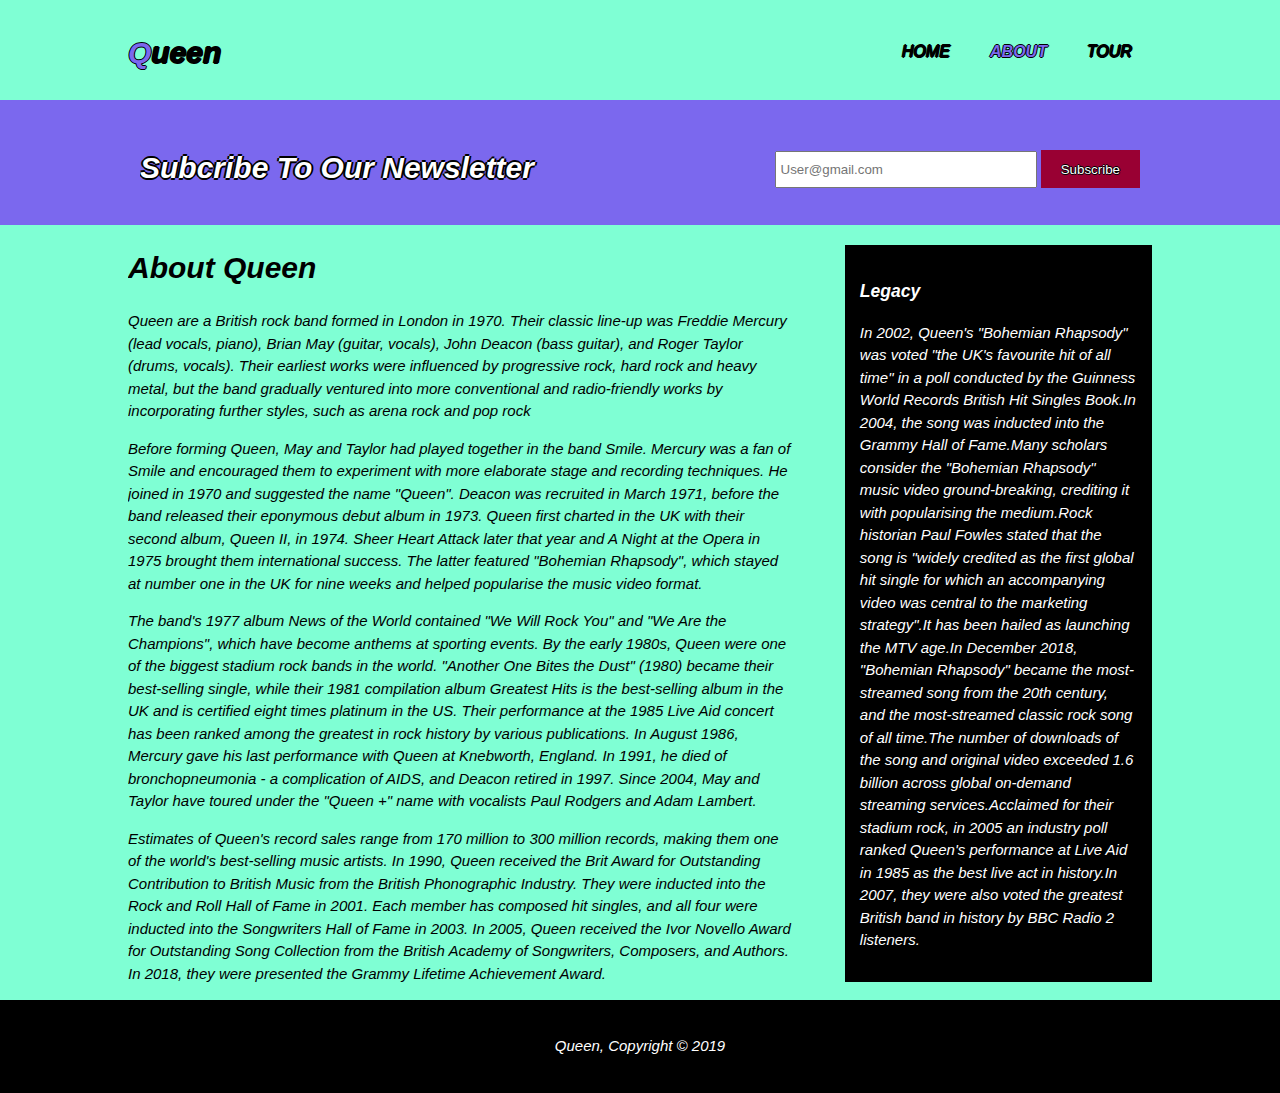
<file: AboutQueen.html>
<!DOCTYPE html>
<html>
  <head>
    <meta charset="utf-8">
    <meta name="viewport" content="width=device-width">
    <title> Queen About</title>
    <link rel="stylesheet" href="./css/Style.css">
</head>
<body>
    <header>
      <div class="container">
        <div id="branding">
          <h1><span class="highlight"> Q</span>ueen </h1>
        </div>
        <nav>
          <ul>
            <li><a href="index.html">Home</a></li>
            <li class="current"><a href="AboutQueen.html">About</a></li>
            <li><a href="QueenTours.html">Tour</a></li>
          </ul>
        </nav>
    	</div>
	</header>

	<section id="newsletter">
     <div class="container">
       <h1>Subcribe To Our Newsletter</h1>
       <form>
         <input type="email" placeholder="User@gmail.com">
         <button type="submit" class="button1">Subscribe</button>
       </form>
     </div>
   </section>

   <section id="main">
     <div class="container">
       <article id="main-col">
         <h1 class="page-title">About Queen</h1>
         <p>Queen are a British rock band formed in London in 1970. Their classic line-up was Freddie Mercury (lead vocals, piano), Brian May (guitar, vocals), John Deacon (bass guitar), and Roger Taylor (drums, vocals). Their earliest works were influenced by progressive rock, hard rock and heavy metal, but the band gradually ventured into more conventional and radio-friendly works by incorporating further styles, such as arena rock and pop rock</p>
         <p>Before forming Queen, May and Taylor had played together in the band Smile. Mercury was a fan of Smile and encouraged them to experiment with more elaborate stage and recording techniques. He joined in 1970 and suggested the name "Queen". Deacon was recruited in March 1971, before the band released their eponymous debut album in 1973. Queen first charted in the UK with their second album, Queen II, in 1974. Sheer Heart Attack later that year and A Night at the Opera in 1975 brought them international success. The latter featured "Bohemian Rhapsody", which stayed at number one in the UK for nine weeks and helped popularise the music video format.</p>
         <p>The band's 1977 album News of the World contained "We Will Rock You" and "We Are the Champions", which have become anthems at sporting events. By the early 1980s, Queen were one of the biggest stadium rock bands in the world. "Another One Bites the Dust" (1980) became their best-selling single, while their 1981 compilation album Greatest Hits is the best-selling album in the UK and is certified eight times platinum in the US. Their performance at the 1985 Live Aid concert has been ranked among the greatest in rock history by various publications. In August 1986, Mercury gave his last performance with Queen at Knebworth, England. In 1991, he died of bronchopneumonia - a complication of AIDS, and Deacon retired in 1997. Since 2004, May and Taylor have toured under the "Queen +" name with vocalists Paul Rodgers and Adam Lambert.</p>
         <p>Estimates of Queen's record sales range from 170 million to 300 million records, making them one of the world's best-selling music artists. In 1990, Queen received the Brit Award for Outstanding Contribution to British Music from the British Phonographic Industry. They were inducted into the Rock and Roll Hall of Fame in 2001. Each member has composed hit singles, and all four were inducted into the Songwriters Hall of Fame in 2003. In 2005, Queen received the Ivor Novello Award for Outstanding Song Collection from the British Academy of Songwriters, Composers, and Authors. In 2018, they were presented the Grammy Lifetime Achievement Award.</p>
       </article>

       <aside id="sidebar">
         <div class="dark">
         <h3>Legacy</h3>
         <p>In 2002, Queen's "Bohemian Rhapsody" was voted "the UK's favourite hit of all time" in a poll conducted by the Guinness World Records British Hit Singles Book.In 2004, the song was inducted into the Grammy Hall of Fame.Many scholars consider the "Bohemian Rhapsody" music video ground-breaking, crediting it with popularising the medium.Rock historian Paul Fowles stated that the song is "widely credited as the first global hit single for which an accompanying video was central to the marketing strategy".It has been hailed as launching the MTV age.In December 2018, "Bohemian Rhapsody" became the most-streamed song from the 20th century, and the most-streamed classic rock song of all time.The number of downloads of the song and original video exceeded 1.6 billion across global on-demand streaming services.Acclaimed for their stadium rock, in 2005 an industry poll ranked Queen's performance at Live Aid in 1985 as the best live act in history.In 2007, they were also voted the greatest British band in history by BBC Radio 2 listeners.</p>
  
		</div>
       </aside>
      </div>
   </section>
   	<footer>
  	<p>Queen, Copyright &copy; 2019 </p>
	</footer>
</body>
</html>
</file>
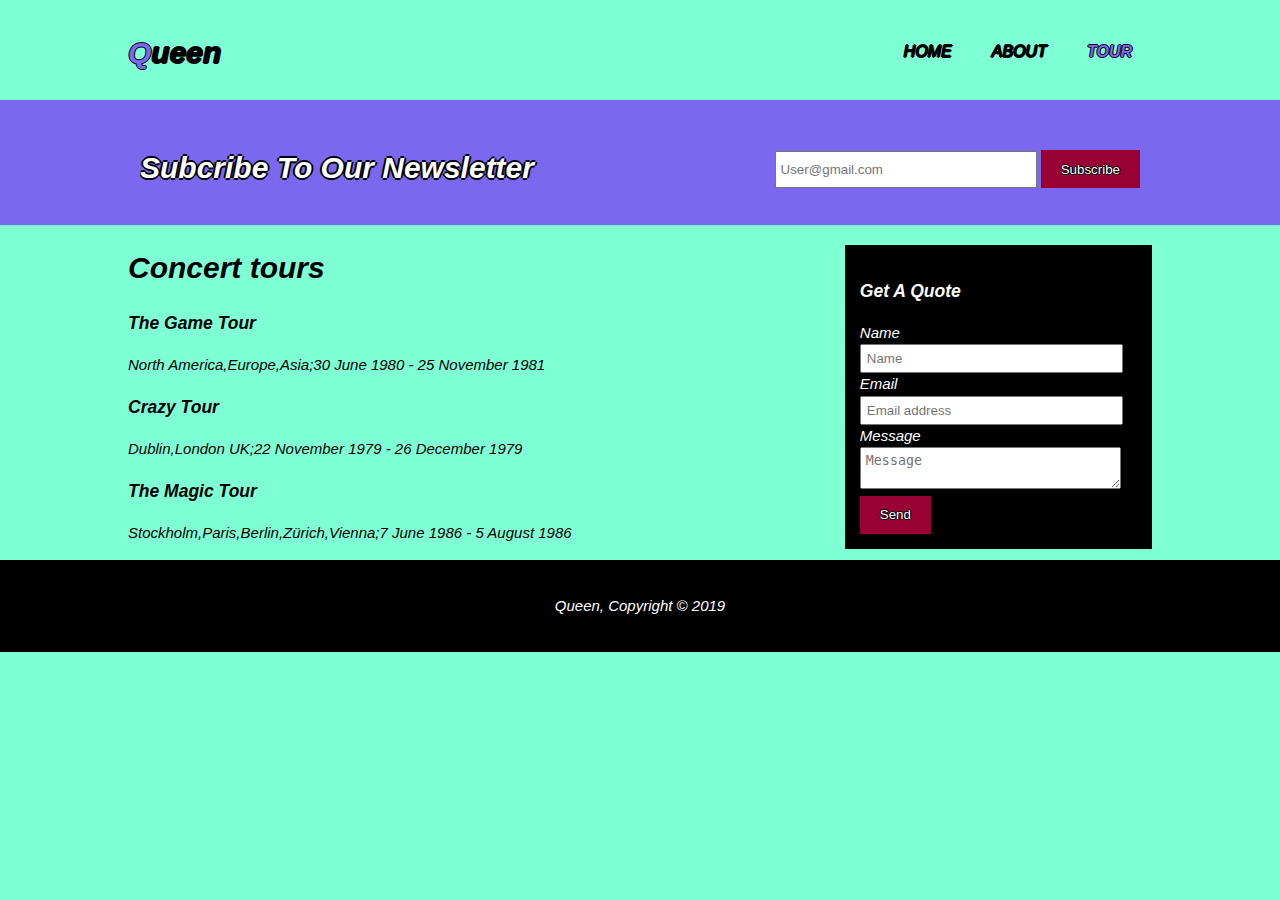
<file: QueenTours.html>
<!DOCTYPE html>
<html>
  <head>
    <meta charset="utf-8">
    <meta name="viewport" content="width=device-width">
    <title> Queen tours</title>
    <link rel="stylesheet" href="./css/Style.css">
  </head>
  <body>
    <header>
      <div class="container">
        <div id="branding">
          <h1><span class="highlight"> Q</span>ueen</h1>
        </div>
        <nav>
          <ul>
            <li><a href="index.html">Home</a></li>
            <li ><a href="AboutQueen.html">About</a></li>
            <li class="current"><a href="Queentours.html">Tour</a></li>
          </ul>
        </nav>
      </div>
    </header>

    <section id="newsletter">
     <div class="container">
       <h1>Subcribe To Our Newsletter</h1>
       <form>
         <input type="email" placeholder="User@gmail.com">
         <button type="submit" class="button1">Subscribe</button>
       </form>
     </div>
   </section>

   <section id="main">
     <div class="container">
       <article id="main-col">
         <h1 class="page-title">Concert tours</h1>
         <ul id="tour">
           <li>
             <h3>The Game Tour</h3>
             <p>North America,Europe,Asia;30 June 1980 - 25 November 1981</p>
           </li>
           <li>
             <h3>Crazy Tour</h3>
             <p>Dublin,London UK;22 November 1979 - 26 December 1979</p>
           </li>
           <li>
             <h3>The Magic Tour</h3>
             <p>Stockholm,Paris,Berlin,Zürich,Vienna;7 June 1986 - 5 August 1986</p>
           </li>
         </ul>
       </article>
       <aside id="sidebar">
         <div class="dark">
         <h3>Get A Quote</h3>
         <form class="quote">
           <div>
             <label>Name</label><br>
             <input type="text" placeholder="Name">
           </div>
           <div>
             <label>Email</label><br>
             <input type="text" placeholder="Email address">
           </div>
           <div>
             <label>Message</label><br>
             <textarea placeholder="Message"></textarea>
           </div>
           <button class="button1" type="submit">Send</button>
         </form>
           </div>
        </div>
       </aside>
      </div>
   </section>
   	<footer>
  	<p>Queen, Copyright &copy; 2019 </p>
	</footer>
</body>
</html>
</file>
<file: css/Style.css>
body{
	font-family: Arial, Helvetica, sans-serif;
	font-style: italic;
  	font-size: 15px;
  	line-height: 1.5;
  	padding: 0;
  	margin: 0;
  	background-color:#7fffd4; 
}
.container{
  width: 80%;
  margin: auto;
  overflow: hidden;
}

ul{
  margin: 0;
  padding: 0;
}

.button1{
  height: 38px;
  background:#990033;
  border: 0;
  padding-left: 20px;
  padding-right: 20px;
  color: #ffffff;
  text-shadow: -1px 0 black, 0 1px black, 1px 0 black, 0 -1px black;
}

.dark{
  padding: 15px;
  background: #000000;
  color: #ffffff;
  margin-top: 10px;
  margin-bottom: 10px;
  text-shadow: -1px 0 black, 0 1px black, 1px 0 black, 0 -1px black;
}

/*Header**/

header{
  background:#7fffd4;
  color: #000000;
  padding-top: 30px;
  min-height: 70px;
  border-bottom: #7b68ee 10px solid;
  text-shadow: -1px 0 black, 0 1px black, 1px 0 black, 0 -1px black;
}

header a{
  color: #000000;
  text-decoration: none;
  text-transform: uppercase;
  font-size: 16px;
  text-shadow: -1px 0 black, 0 1px black, 1px 0 black, 0 -1px black;
}


header li{
  float: left;
  display: inline;
  padding: 0 20px 0 20px;
  text-shadow: -1px 0 black, 0 1px black, 1px 0 black, 0 -1px black;
}

header #branding{
  float:left;
}

header #branding h1{
  margin: 0;
}

header nav{
  float: right;
  margin-top: 10px;
}

header .highlight, header .current a{
  color: #7b68ee;
  font-weight: bold;
}

header a:hover{
  color: #cccccc;
  font-weight: bold;
}




/*showcase**/
#showcase{
  min-height:500px;
  background: url('../slike/wp2625982.jpg') no-repeat 0 -225px;
  text-align: center;
  color:#990033;
}

#showcase h1{
  margin-top: 100px;
  font-family: Arial, Helvetica, sans-serif;
  font-style: italic;
  font-size: 55px;
  text-shadow: -1px 0 black, 0 1px black, 1px 0 black, 0 -1px black;
  margin-bottom: 10px;
}

#showcase p{
  font-size: 20px;
  font-family: Arial, Helvetica, sans-serif;
  font-style: italic;
  text-shadow: -1px 0 black, 0 1px black, 1px 0 black, 0 -1px black;
  
}

/*newsletter**/
#newsletter{
  padding: 15px;
  color: #ffffff;
  background:#7b68ee;
  text-shadow: -2px 0 black, 0 2px black, 2px 0 black, 0 -2px black;
}

#newsletter h1{
  float: left;
}

#newsletter form{
  float: right;
  margin-top:25px;
}

#newsletter input[type="email"]{
  padding: 4px;
  height: 25px;
  width: 250px;
}

/*box**/
#boxes{
  margin-top: 20px;
}

#boxes .box{
  float:left;
  width: 30%;
  height: 30%;
  padding: 10px;
  text-align: center;
  text-shadow: -1px 0 white, 0 1px white, 1px 0 white, 0 -1px white;
}

#boxes .box img{
  width:90px;
}
/*about**/
/*sidebar**/
aside#sidebar{
  float: right;
  width: 30%;
  margin-top: 10px;
}

aside#sidebar .quote input, aside#sidebar .quote textarea{
  width: 90%;
  padding: 5px;
}

/*main-col**/
article#main-col{
  float: left;
  width:65%;
}

/*programs**/
ul#services li{
  list-style: none;
  padding: 20px;
  border: #cccccc solid 1px;
  margin-bottom: 5px;
  background: #e6e6e6;
}
/*footer**/
footer{
  padding: 20px;
  margin-top: : 20px;
  text-align: center;
  color: #ffffff;
  background-color:	#000000;
  text-shadow: -2px 0 black, 0 2px black, 2px 0 black, 0 -2px black;
}

/*responsive**/
@media(max-width: 768px){
 header #branding, header nav, header nav li, #newsletter h1, #newsletter form, #boxes .box, article#main-col, aside#sidebar{float:none; text-align: center; width: 100%;}
 header{padding-bottom: 20px;}
 #showcase h1{margin-top: 40px;}
#newsletter button, .quote button{display: block; width: 100%;}
#newsletter form input[type="email"], .quote input, .quote textarea{width: 100%;, margin-bottom: 5px;}
}

/*drop down**/
</file>
